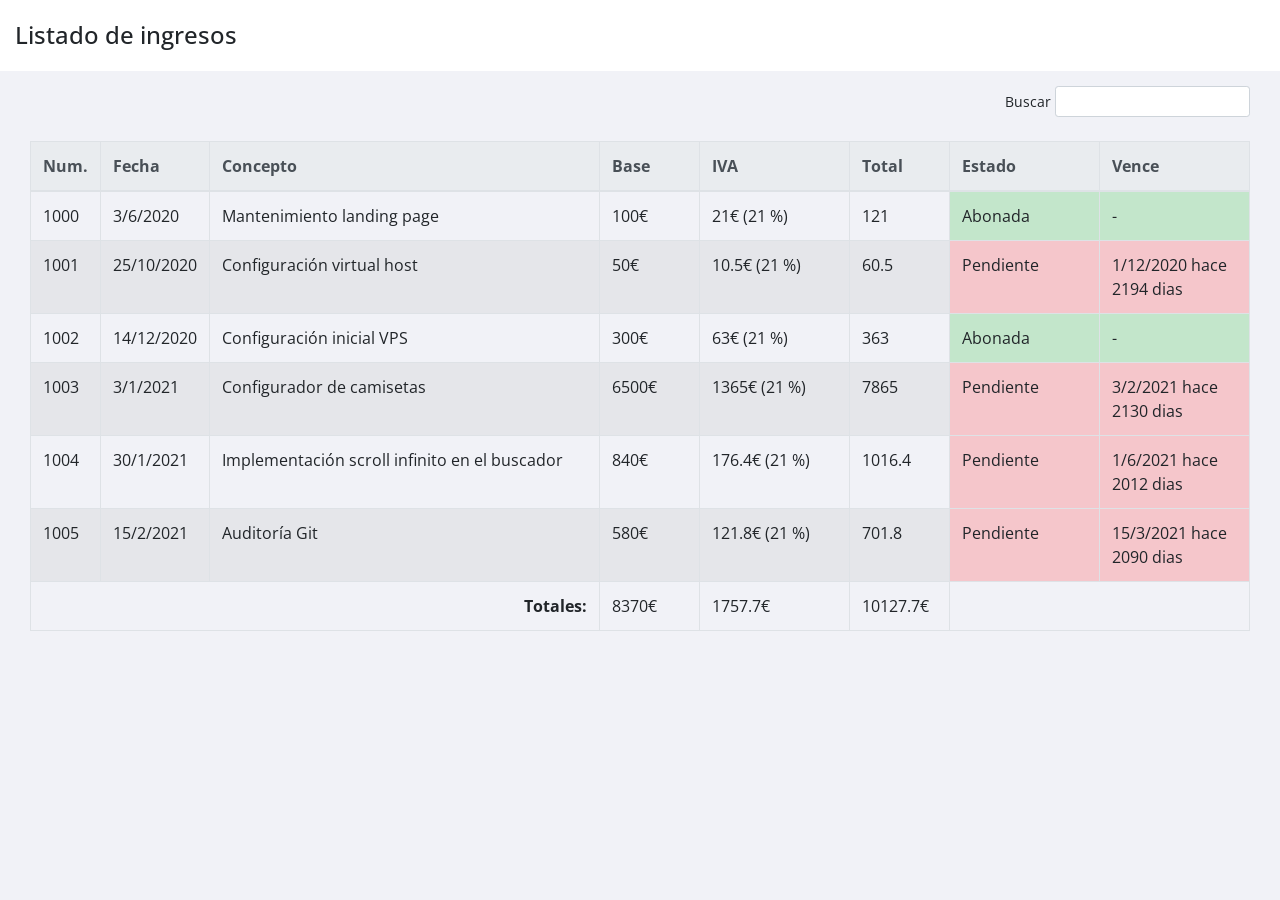
<file: index.html>
<!DOCTYPE html>
<html lang="es">
  <head>
    <meta charset="UTF-8" />
    <meta name="viewport" content="width=device-width, initial-scale=1.0" />
    <link rel="shortcut icon" href="favicon.png" type="image/x-icon" />
    <link
      href="https://fonts.googleapis.com/css?family=Open+Sans"
      rel="stylesheet"
    />
    <link
      rel="stylesheet"
      href="https://cdn.jsdelivr.net/npm/bootstrap@4.6.0/dist/css/bootstrap.min.css"
    />
    <script type="module" src="js/index.js"></script>
    <link rel="stylesheet" href="estilos.css" />
    <title>Mis Facturas</title>
  </head>

  <body>
    <section class="principal container-fluid">
      <header class="cabecera row">
        <h2 class="col">Listado de ingresos</h2>
      </header>
      <main>
        <div class="row">
          <div class="info-listado info-listado-top col text-right">
            <label>
              Buscar
              <input type="text" class="form-control form-control-sm" />
            </label>
          </div>
        </div>
        <table class="listado table table-striped table-bordered table-hover">
          <thead class="thead-light cabecera-tabla">
            <tr>
              <th class="col-min">Num.</th>
              <th class="col-med">Fecha</th>
              <th class="col-concepto">Concepto</th>
              <th class="col-med">Base</th>
              <th class="col-max">IVA</th>
              <th class="col-med">Total</th>
              <th class="col-max">Estado</th>
              <th class="col-max">Vence</th>
            </tr>
          </thead>
          <tbody class="cuerpo-tabla">
            <tr class="d-none filaTabla filaMolde">
              <td class="numFila"></td>
              <td class="fechaFila"></td>
              <td class="conceptoFila"></td>
              <td class="baseFila"></td>
              <td class="ivaFila"></td>
              <td class="totalFila"></td>
              <td class="table-success estadoFila"></td>
              <td class="table-success venceFila">-</td>
            </tr>
          </tbody>
          <tfoot class="pie-tabla">
            <tr>
              <th class="text-right" colspan="3">Totales:</th>
              <td class="totalesBase"></td>
              <td class="totalesIva"></td>
              <td class="totalesTotal"></td>
              <td colspan="2"></td>
            </tr>
          </tfoot>
        </table>
      </main>
    </section>
    <div class="loading off">
      <img src="img/loading.svg" alt="cargando" />
    </div>
  </body>
</html>
</file>
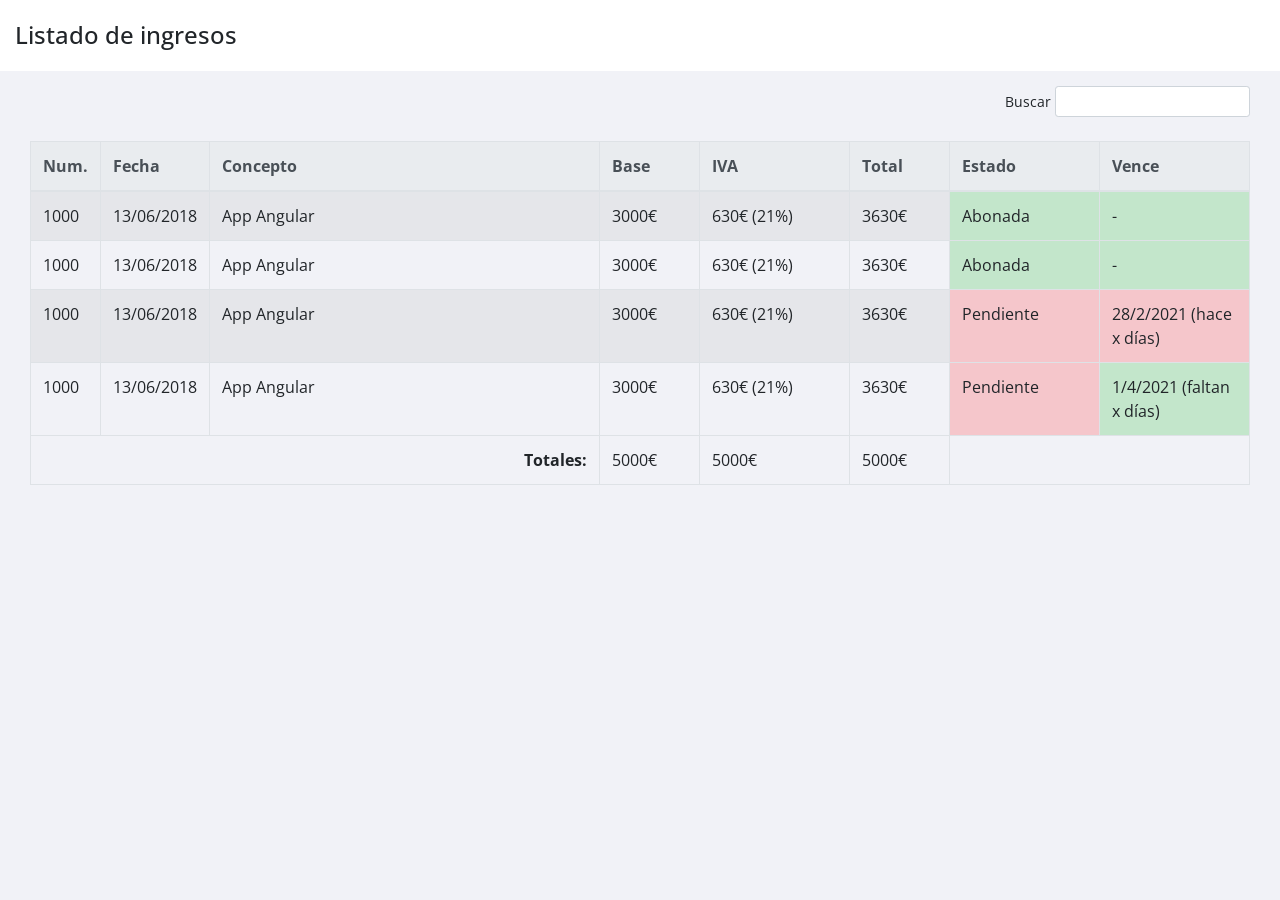
<file: indexBase.html>
<!DOCTYPE html>
<html lang="es">
  <head>
    <meta charset="UTF-8" />
    <meta name="viewport" content="width=device-width, initial-scale=1.0" />
    <link rel="shortcut icon" href="favicon.png" type="image/x-icon" />
    <link
      href="https://fonts.googleapis.com/css?family=Open+Sans"
      rel="stylesheet"
    />
    <link
      rel="stylesheet"
      href="https://cdn.jsdelivr.net/npm/bootstrap@4.6.0/dist/css/bootstrap.min.css"
    />
    <link rel="stylesheet" href="estilos.css" />
    <title>Mis Facturas</title>
  </head>

  <body>
    <section class="principal container-fluid">
      <header class="cabecera row">
        <h2 class="col">Listado de ingresos</h2>
      </header>
      <main>
        <div class="row">
          <div class="info-listado info-listado-top col text-right">
            <label>
              Buscar
              <input type="text" class="form-control form-control-sm" />
            </label>
          </div>
        </div>
        <table class="listado table table-striped table-bordered table-hover">
          <thead class="thead-light">
            <tr>
              <th class="col-min">Num.</th>
              <th class="col-med">Fecha</th>
              <th class="col-concepto">Concepto</th>
              <th class="col-med">Base</th>
              <th class="col-max">IVA</th>
              <th class="col-med">Total</th>
              <th class="col-max">Estado</th>
              <th class="col-max">Vence</th>
            </tr>
          </thead>
          <tbody>
            <tr>
              <td>1000</td>
              <td>13/06/2018</td>
              <td>App Angular</td>
              <td>3000€</td>
              <td>630€ (21%)</td>
              <td>3630€</td>
              <td class="table-success">Abonada</td>
              <td class="table-success">-</td>
            </tr>
            <tr>
              <td>1000</td>
              <td>13/06/2018</td>
              <td>App Angular</td>
              <td>3000€</td>
              <td>630€ (21%)</td>
              <td>3630€</td>
              <td class="table-success">Abonada</td>
              <td class="table-success">-</td>
            </tr>
            <tr>
              <td>1000</td>
              <td>13/06/2018</td>
              <td>App Angular</td>
              <td>3000€</td>
              <td>630€ (21%)</td>
              <td>3630€</td>
              <td class="table-danger">Pendiente</td>
              <td class="table-danger">28/2/2021 (hace x días)</td>
            </tr>
            <tr>
              <td>1000</td>
              <td>13/06/2018</td>
              <td>App Angular</td>
              <td>3000€</td>
              <td>630€ (21%)</td>
              <td>3630€</td>
              <td class="table-danger">Pendiente</td>
              <td class="table-success">1/4/2021 (faltan x días)</td>
            </tr>
          </tbody>
          <tfoot>
            <tr>
              <th class="text-right" colspan="3">Totales:</th>
              <td class="totalesBase">5000€</td>
              <td class="totalesIva">5000€</td>
              <td class="totalesTotal">5000€</td>
              <td colspan="2"></td>
            </tr>
          </tfoot>
        </table>
      </main>
    </section>
    <div class="loading off">
      <img src="img/loading.svg" alt="cargando" />
    </div>
  </body>
</html>
</file>
<file: estilos.css>
body {
  background-color: #f1f2f7;
  font-family: "Open Sans", sans-serif;
}
a,
a:hover {
  color: inherit;
}
.sidebar {
  background-color: #272c33;
  color: #d7d9e3;
  width: 300px;
  height: 100vh;
  padding: 15px;
  position: relative;
  float: left;
  transition: all 0.5s;
}
.sidebar h1 {
  font-size: 2.125em;
  border-bottom: 1px solid #4e4e52;
  text-align: center;
  padding-bottom: 15px;
  margin-bottom: 15px;
}
.sidebar .menu-principal {
  font-size: 0.875em;
}
.sidebar .menu-principal li {
  line-height: 40px;
  position: relative;
}
.sidebar .menu-principal li:hover,
.sidebar .menu-principal li.activo {
  color: #fff;
}
.sidebar .menu-principal a {
  display: block;
  transition: all 0.2s;
}
.sidebar .menu-principal a:hover {
  text-decoration: none;
}
.sidebar .menu-principal li i {
  position: absolute;
  right: 0;
  top: 50%;
  transform: translateY(-50%);
}
.sidebar .toggle-sidebar {
  display: block;
  background-color: #b85f55;
  color: #eee;
  border-radius: 50%;
  line-height: 50px;
  width: 50px;
  height: 50px;
  position: absolute;
  right: -25px;
  bottom: 50px;
  font-size: 1.875em;
  transition: 0.2s;
  margin-left: -3px;
  transition: all 0.5s;
  padding-left: 17px;
}
.sidebar .toggle-sidebar:hover {
  background-color: #e74c3c;
  color: #fff;
}
.sidebar.off {
  margin-left: -300px;
}
.sidebar.off .toggle-sidebar {
  transform: rotate(180deg);
  padding-left: 10px;
}
.sidebar.off + .principal {
  width: 100%;
}
.principal {
  padding-bottom: 15px;
}
.cabecera {
  background-color: #fff;
  padding-top: 15px;
}
.cabecera h2 {
  margin-bottom: 15px;
  line-height: 1.7;
  font-size: 1.5em;
}
.cabecera .logout i {
  font-size: 1.5em;
  line-height: 1.7;
}
main {
  padding: 15px;
  position: relative;
}
main.msj-padding {
  padding-top: 76px;
}
main .alert {
  position: absolute;
  font-size: 0.875em;
  top: 15px;
  left: 15px;
  right: 15px;
}
.info-listado-top {
  margin-bottom: 1rem;
}
.info-listado {
  font-size: 0.875em;
}
.info-listado select {
  display: inline-block;
  width: 50px;
}
.info-listado input {
  display: inline-block;
  width: auto;
}
.info-listado label {
  white-space: nowrap;
}
.pagination {
  font-size: 0.875em;
}
.page-link,
.page-link:hover {
  color: inherit;
}
.page-item.active .page-link {
  background-color: #272c33;
  border-color: #272c33;
}
.page-item.disabled .page-link {
  color: #868e96;
  pointer-events: none;
  cursor: auto;
  background-color: #fff;
  border-color: #dee2e6;
}
.listado .col-min {
  width: 50px;
}
.listado .col-med {
  width: 100px;
}
.listado .col-max {
  width: 150px;
}
.listado .acciones {
  display: flex;
  font-size: 1.125em;
  justify-content: space-between;
  padding-left: 6px;
  padding-right: 6px;
}
.form-no-input {
  line-height: 2.3;
}
.form-group {
  position: relative;
}
.col-euro input {
  width: calc(100% - 11px);
}
.col-euro .euro {
  position: absolute;
  right: 5px;
  bottom: 7px;
}
button[type="submit"] {
  background-color: #272c33;
  color: #fff;
  margin-top: 30px;
}
.card {
  margin-bottom: 20px;
}
.loading {
  background-color: #fff;
  position: fixed;
  top: 50%;
  left: 50%;
  width: 200px;
  height: 200px;
  transform: translate(-50%, -50%);
  z-index: 999;
  opacity: 0.9;
  border-radius: 50%;
}
.loading img {
  position: absolute;
  top: 50%;
  left: 50%;
  transform: translate(-50%, -50%);
  width: 150px;
}
.loading.off {
  display: none;
}
.form-login {
  width: 206px;
  margin: 0 auto;
}
.no-abonada {
  background-color: #f5c6cb;
}

.abonada {
  background-color: #c3e6cb;
}

.no-abonada:hover {
  background-color: #f5c6cb;
}

@media (max-width: 1000px) {
  body {
    font-size: 14px;
  }
  .sidebar {
    width: 200px;
  }
  .sidebar.off {
    margin-left: -200px;
  }
  .sidebar .toggle-sidebar {
    padding-left: 13px;
    width: 40px;
    height: 40px;
    line-height: 40px;
    bottom: 10px;
  }
  .principal {
    width: calc(100% - 200px);
  }
}
</file>
